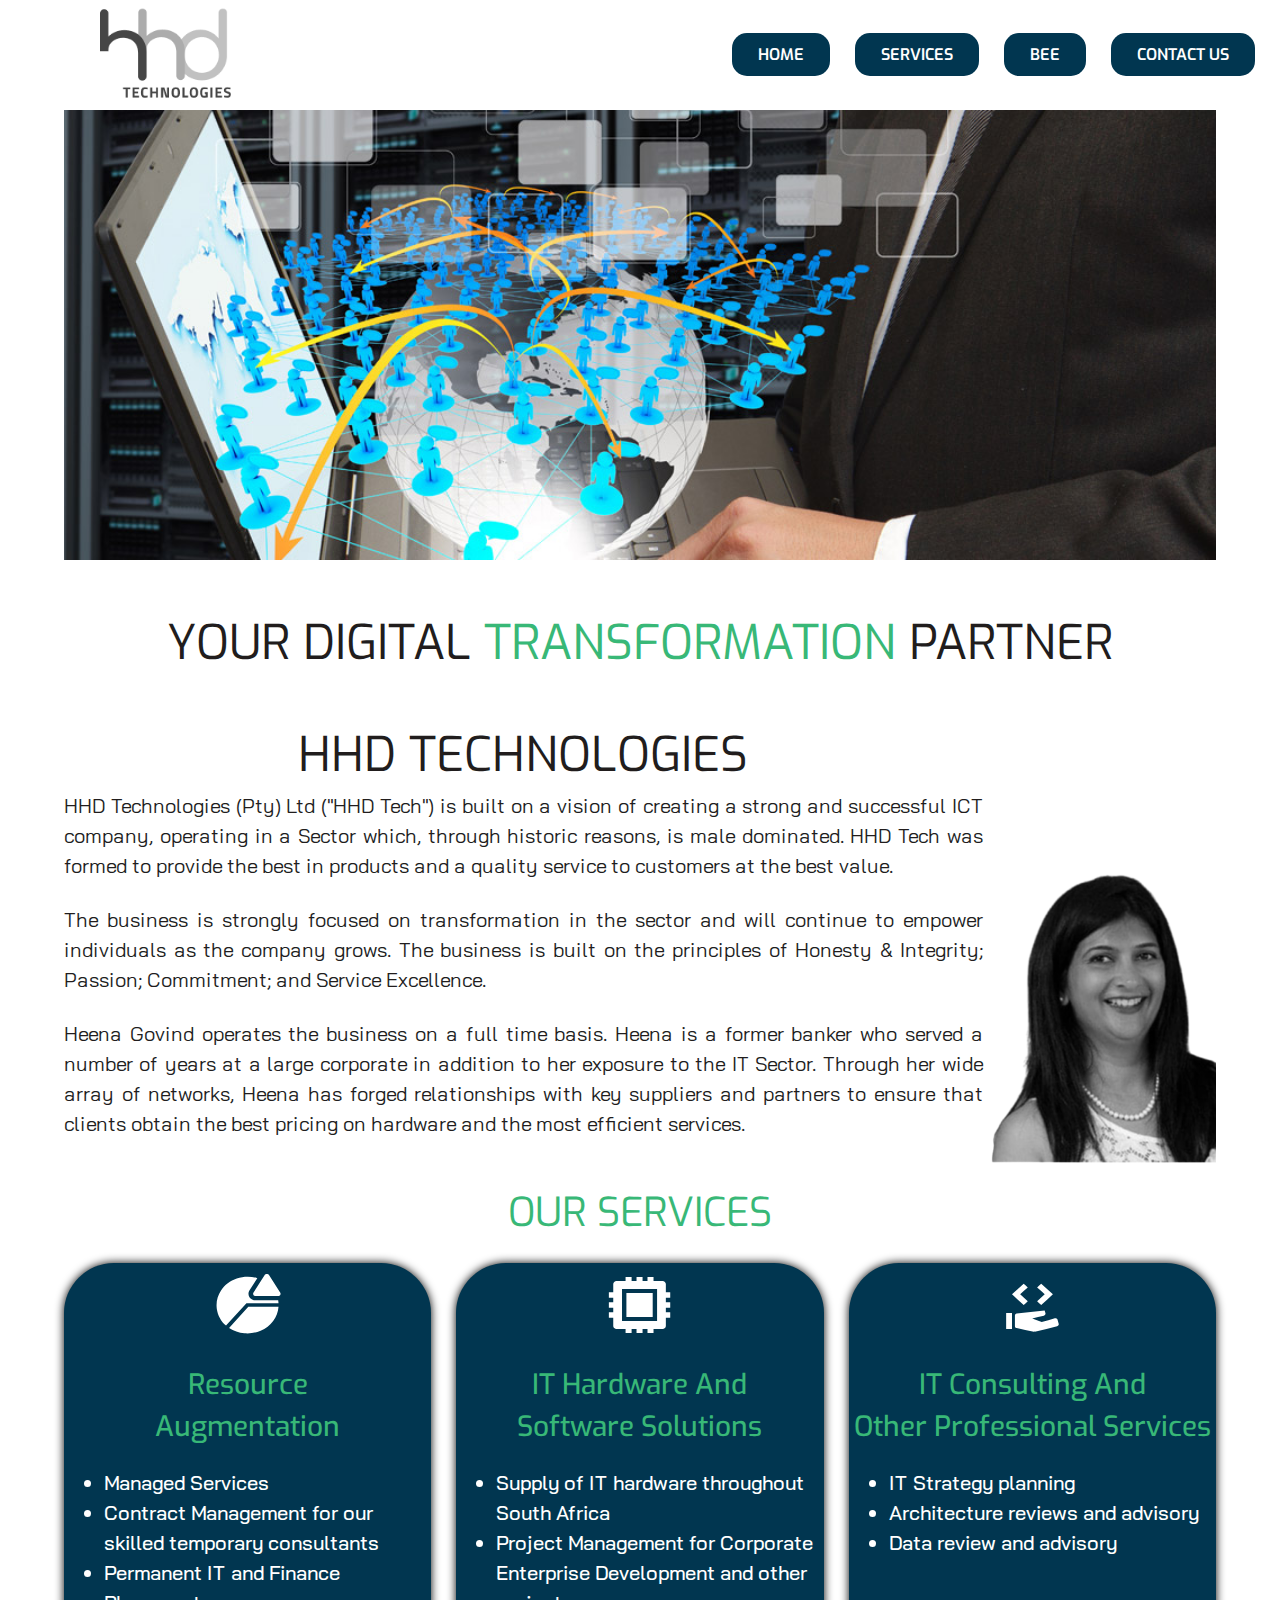
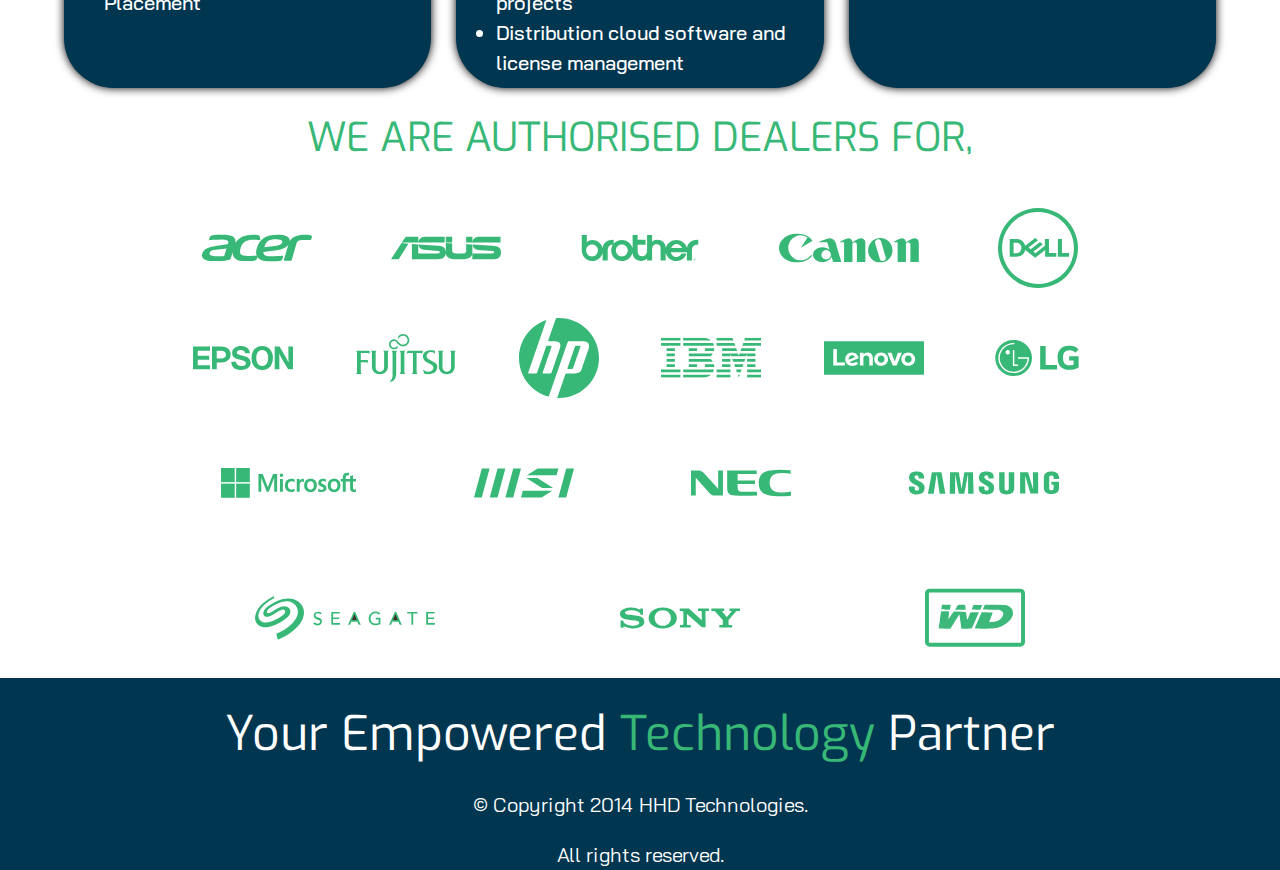
<file: index.html>
<!DOCTYPE html>
<html lang="en" dir="ltr">
  <head>
    <meta charset="utf-8">
    <title>My Website</title>
    <link rel="stylesheet" href="newstyles.css">
    <meta name="viewport" content="width=device-width, initial-scale=1.0">
    <link rel="preconnect" href="https://fonts.googleapis.com">
    <link rel="preconnect" href="https://fonts.gstatic.com" crossorigin>
    <link href="https://fonts.googleapis.com/css2?family=Bai+Jamjuree:ital,wght@0,200;0,300;0,400;0,500;0,600;0,700;1,200;1,300;1,400;1,500;1,600;1,700&family=Exo:ital,wght@0,100..900;1,100..900&display=swap" rel="stylesheet">
  </head>
  <body>
  
<section id="head">
  <div role="navigation" class="container-1200-nav">
    <nav class="nav">
        <img class="logo" src="./assets/logo.png" height="100px">
        <div class="menu-toggle" onclick="toggleMenu()">
            <img class="ham-icon" src="./assets/hamburger-icon.png" alt="">
        </div>
        <div class="nav-links" id="navLinks">
            <div class="block"><a>HOME</a></div>
            <div class="block"><a href="./public/services.html" alt="">SERVICES</a></div>
            <div class="block"><a href="./public/bee.html" alt="">BEE</a></div>
            <div class="block"><a href="./public/contact.html" alt="">CONTACT US</a></div>
        </div>
    </nav>
  </div>
</section>

<section id="hero">
  <div  class="container-1200">
    <div class="hero">
      <img class="banner-image" src="./assets/banner-home.jpg" width=100%VH height="550px">
      <div class="footer-title"><h1>YOUR DIGITAL <span>TRANSFORMATION</span> PARTNER</h1></div>
  </div>
</section>

<section id="hero-paragraph">
  <div  class="container-1200">
    <div class="hero-paragraph">
      <div>
        <h1 class="footer-title">HHD TECHNOLOGIES</h1>
        <p>HHD Technologies (Pty) Ltd ("HHD Tech") is built on a vision of creating a strong and successful ICT company, operating in a Sector which, through historic reasons, is male dominated. HHD Tech was formed to provide the best in products and a quality service to customers at the best value.</p><br>
        <p>The business is strongly focused on transformation in the sector and will continue to empower individuals as the company grows. The business is built on the principles of
          Honesty & Integrity; Passion; Commitment; and Service Excellence.
          </p><br>
        <p>Heena Govind operates the business on a full time basis. Heena is a former banker who served a number of years at a large corporate in addition to her exposure to the IT Sector. Through her wide array of networks, Heena has forged relationships with key suppliers and partners to ensure that clients obtain the best pricing on hardware and the most efficient services.</p><br>
      </div>
      <img src="./assets/Heena no-background 1.png" alt="ceo-picture" height="300px">
    </div>
  </div>
</section>

<section id="#services">
  <div  class="container-1200">
    <h2 class="service-heading">OUR SERVICES</h2>
    <div class="services">
      <div class="service-box">
        <img class="icon" src="./assets/icon1.svg" alt="icon">
        <h4 class="service-heading">Resource </br>Augmentation</h4>
        <ul>
          <li>Managed Services</li>
          <li>Contract Management for our skilled temporary consultants</li>
          <li>Permanent IT and Finance Placement</li>
        </ul>
      </div>
      <div class="service-box">
        <img class="icon" src="./assets/icon2.svg" alt="icon">
        <h4 class="service-heading">IT Hardware And </br>Software Solutions</h4>
        <ul>
          <li>Supply of IT hardware throughout South Africa</li>
          <li>Project Management for Corporate Enterprise Development and other projects</li>
          <li>Distribution cloud software and license management</li>
        </ul>
      </div>
      <div class="service-box">
        <img class="icon" src="./assets/icon3.svg" alt="icon">
        <h4 class="service-heading">IT Consulting And </br>Other Professional Services</h4>
        <ul>
          <li>IT Strategy planning</li>
          <li>Architecture reviews and advisory</li>
          <li>Data review and advisory</li>
        </ul>
      </div>
    </div>
  </div>
</section>


<section id="#partners">
  <div  class="container-1200">
    <h2 class="service-heading">WE ARE AUTHORISED DEALERS FOR,</h2>
    <div class="partner">
      <div class="partner-icons">
        <img class="partner-logo" src="./assets/partner logos green/Acer Icon.svg" alt="asus logo" width="110px">
        <img class="partner-logo" src="./assets/partner logos green/Asus Icon.svg" alt="asus logo"width="110px">
        <img class="partner-logo" src="./assets/partner logos green/Brother Icon.svg" alt="asus logo"width="120px">
        <img class="partner-logo" src="./assets/partner logos green/Canon Icon.svg" alt="asus logo"width="140px" height="100px">
        <img class="partner-logo" src="./assets/partner logos green/Dell Icon.svg" alt="asus logo" height="80px">
        <img class="partner-logo" src="./assets/partner logos green/Epson Icon.svg" alt="asus logo" width="100px">
        <img class="partner-logo" src="./assets/partner logos green/Fujisu Icon.svg" alt="asus logo" width="100px">
        <img class="partner-logo" src="./assets/partner logos green/HP Icon.svg" alt="asus logo" height="80px">
        <img class="partner-logo" src="./assets/partner logos green/IBM Icon.svg" alt="asus logo" width="100px" height="100px">
        <img class="partner-logo" src="./assets/partner logos green/Lenovo Icon.svg" alt="asus logo" width="100px" height="100px">
        <img class="partner-logo" src="./assets/partner logos green/LG Icon.svg" alt="asus logo" width="100px" height="100px">
        <img class="partner-logo" src="./assets/partner logos green/Microsoft Icon.svg" alt="asus logo" width="135px">
        <img class="partner-logo" src="./assets/partner logos green/MSI Icon.svg" alt="asus logo" width="100px" height="100px">
        <img class="partner-logo" src="./assets/partner logos green/NEC Icon.svg" alt="asus logo" width="100px" height="100px">
        <img class="partner-logo" src="./assets/partner logos green/Samsung Icon.svg" alt="asus" width="150px">
        <img class="partner-logo" src="./assets/partner logos green/Seagate Icon.svg" alt="asus logo" width="180px">
        <img class="partner-logo" src="./assets/partner logos green/Sony Icon.svg" alt="asus logo" width="120px">
        <img class="partner-logo" src="./assets/partner logos green/Western Digital Icon.svg" alt="asus logo" width="100px" height="100px">
      </div>
    </div>
  </div>
</section>

<footer class="footer-background">
  <div>
    <h1 class="footer-H1">Your Empowered <span>Technology</span> Partner</h1>
  </div>
  <p class="footer">&copy; Copyright 2014 HHD Technologies.</p>
  <p class="footer">All rights reserved.</p>
</footer>

<script>
  function toggleMenu() {
    var navLinks = document.getElementById("navLinks");
    navLinks.classList.toggle("show");
  }
</script>

</body>
</html>
</file>
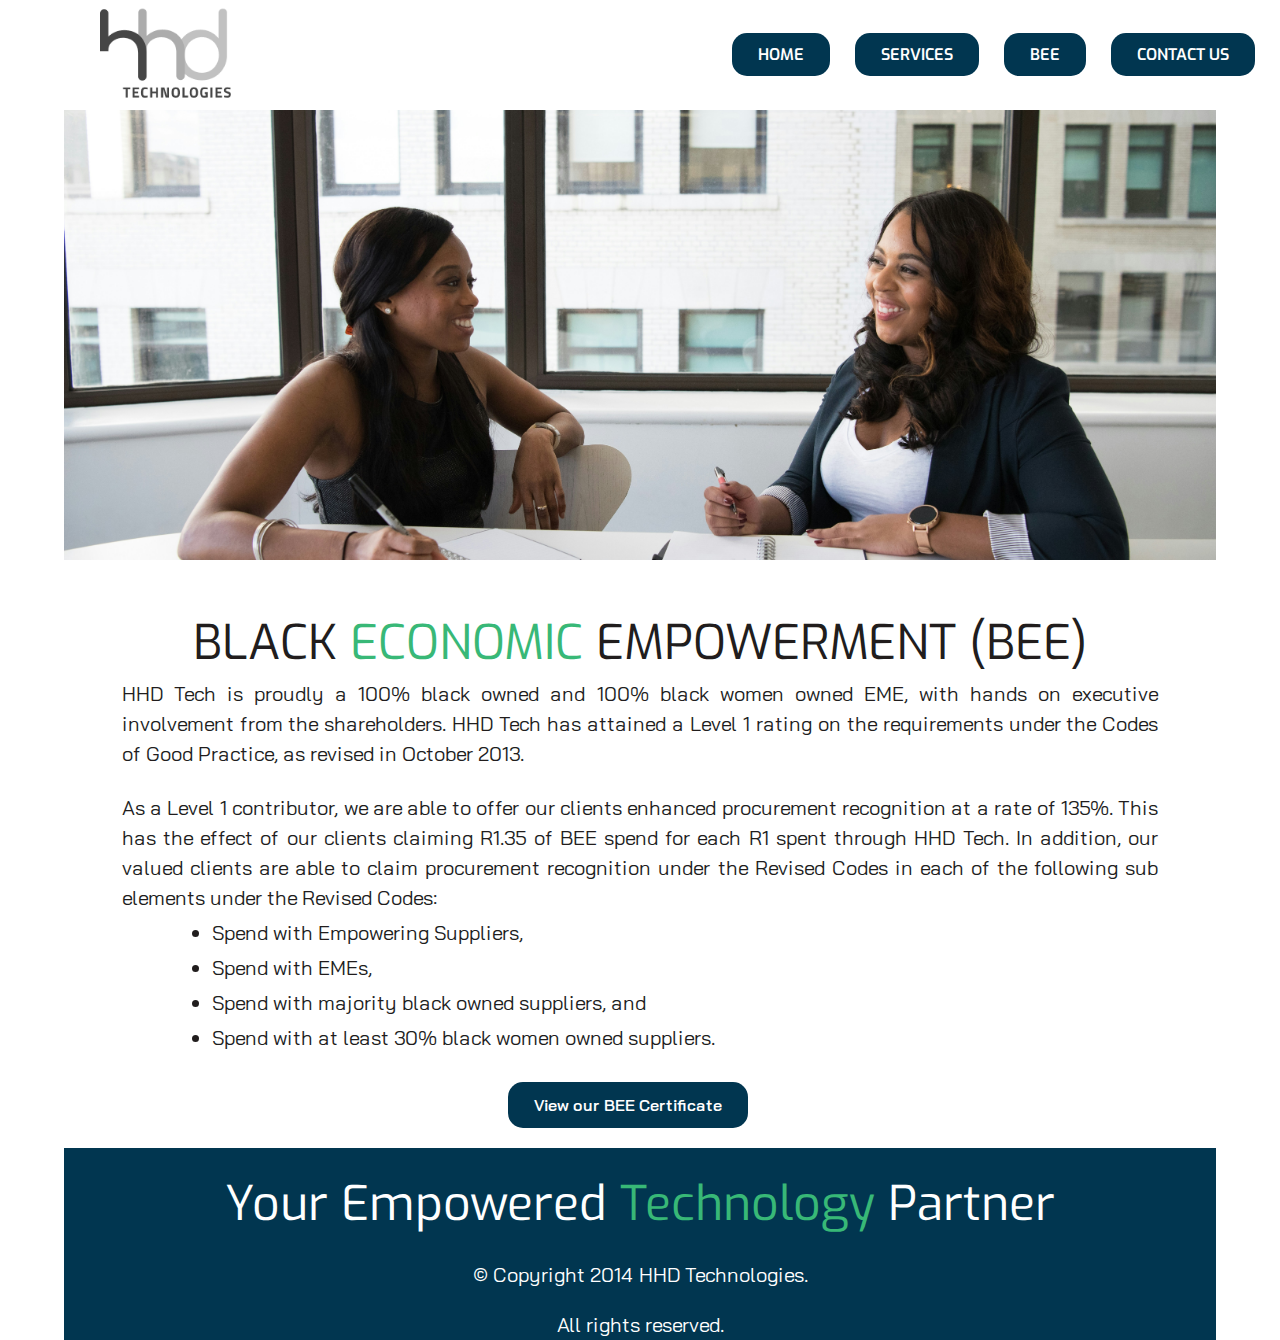
<file: public/bee.html>
<!DOCTYPE html>
<html lang="en" dir="ltr">
  <head>
    <meta charset="utf-8">
    <title>My Website</title>
    <link rel="stylesheet" href="../newstyles.css">
    <meta name="viewport" content="width=device-width, initial-scale=1.0">
    <link rel="preconnect" href="https://fonts.googleapis.com">
    <link rel="preconnect" href="https://fonts.gstatic.com" crossorigin>
    <link href="https://fonts.googleapis.com/css2?family=Bai+Jamjuree:ital,wght@0,200;0,300;0,400;0,500;0,600;0,700;1,200;1,300;1,400;1,500;1,600;1,700&family=Exo:ital,wght@0,100..900;1,100..900&display=swap" rel="stylesheet">

  </head>
  <body>
  
    <section id="head">
      <div role="navigation" class="container-1200-nav">
        <nav class="nav">
            <img class="logo" src="../assets/logo.png" height="100px">
            <div class="menu-toggle" onclick="toggleMenu()">
                <img class="ham-icon" src="../assets/hamburger-icon.png" alt="">
            </div>
            <div class="nav-links" id="navLinks">
              <div><a href="../index.html" alt="">HOME</a></div>
                <div><a href="services.html" alt="">SERVICES</a></div>
                <div><a href="#" alt="">BEE</a></div>
                <div><a href="contact.html" alt="">CONTACT US</a></div>
            </div>
        </nav>
      </div>
    </section>

<section id="">
    <div  class="container-1200">
      <div class="hero">
        <img class="bee-image" src="../assets/bee3.jpg" width=100% height="550px">
    </div>

<section id="it-support">
    <div  class="container-1200 h-paragraph">
      <div class="bee-paragraph">
        <div>
          <h1 class="footer-title">BLACK  <span>ECONOMIC</span> EMPOWERMENT (BEE)</h1>
          <p>HHD Tech is proudly a 100% black owned and 100% black women owned EME, with hands on executive involvement from the shareholders. HHD Tech has attained a Level 1 rating on the requirements under the Codes of Good Practice, as revised in October 2013.</p>
            </br>
        <p>As a Level 1 contributor, we are able to offer our clients enhanced procurement recognition at a rate of 135%. This has the effect of our clients claiming R1.35 of BEE spend for each R1 spent through HHD Tech. In addition, our valued clients are able to claim procurement recognition under the Revised Codes in each of the following sub elements under the Revised Codes:</p>
          <ul class="it-list">
              <li class="hhd2">Spend with Empowering Suppliers,</li>
              <li class="hhd2">Spend with EMEs,</li>
              <li class="hhd2">Spend with majority black owned suppliers, and</li>
              <li class="hhd2">Spend with at least 30% black women owned suppliers.</li>
          </ul>
          </br>
          <div class="bee-button">
          <a class="button" href="../assets/HHD-Technologies-BEE-Certificate.pdf" target="_blank">View our BEE Certificate</a>
        </div>
        </div>
      </div>
    </div>
</section>




<footer class="footer-background">
  <div>
    <h1 class="footer-H1">Your Empowered <span>Technology</span> Partner</h1>
  </div>
  <p class="footer">&copy; Copyright 2014 HHD Technologies.</p>
  <p class="footer">All rights reserved.</p>
</footer>

<script>
  function toggleMenu() {
    var navLinks = document.getElementById("navLinks");
    navLinks.classList.toggle("show");
  }
</script>

</body>
</html>
</file>
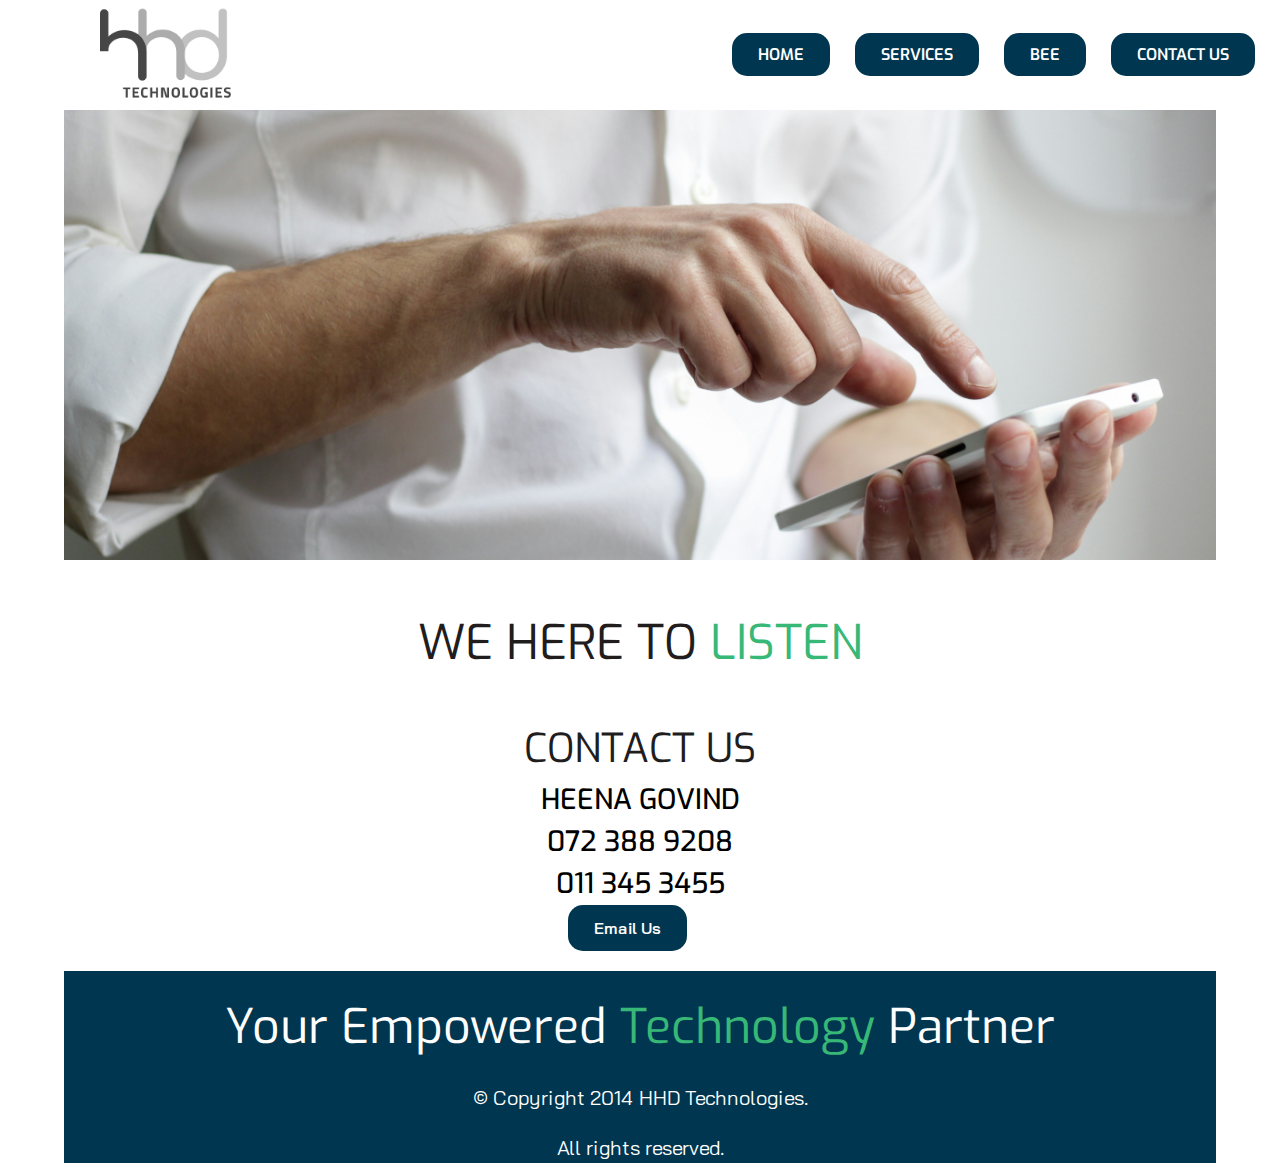
<file: public/contact.html>
<!DOCTYPE html>
<html lang="en" dir="ltr">
  <head>
    <meta charset="utf-8">
    <title>My Website</title>
    <link rel="stylesheet" href="../newstyles.css">
    <meta name="viewport" content="width=device-width, initial-scale=1.0">
    <link rel="preconnect" href="https://fonts.googleapis.com">
    <link rel="preconnect" href="https://fonts.gstatic.com" crossorigin>
    <link href="https://fonts.googleapis.com/css2?family=Bai+Jamjuree:ital,wght@0,200;0,300;0,400;0,500;0,600;0,700;1,200;1,300;1,400;1,500;1,600;1,700&family=Exo:ital,wght@0,100..900;1,100..900&display=swap" rel="stylesheet">

  </head>
  <body>

<section id="head">
      <div role="navigation" class="container-1200-nav">
        <nav class="nav">
            <img class="logo" src="../assets/logo.png" height="100px">
            <div class="menu-toggle" onclick="toggleMenu()">
                <img class="ham-icon" src="../assets/hamburger-icon.png" alt="">
            </div>
            <div class="nav-links" id="navLinks">
              <div><a href="../index.html" alt="">HOME</a></div>
                <div><a href="services.html" alt="">SERVICES</a></div>
                <div><a href="bee.html" alt="">BEE</a></div>
                <div><a href="#" alt="">CONTACT US</a></div>
            </div>
        </nav>
      </div>
    </section>

<section id="">
  <div  class="container-1200">
    <div class="hero">
      <img class="contact-image" src="../assets/contact2.jpg" width=100%VH height="550px">
      <div class="footer-title"><h1 class="title">WE HERE TO <span>LISTEN</span></h1></div>
  </div>

<section id="">
  <div  class="container-1200 c-paragraph">
    <div class="contact-paragraph">
      <div>
        <h2 class="footer-title">CONTACT US</h2>
        <div class="details">
          <H4 class="contact">HEENA GOVIND</H4>
        </div>
        <div class="details">
          <H4 class="contact">072 388 9208</H4>
        </div>
        <div class="details">
          <H4 class="contact">011 345 3455</H4>
        </div>
        <div class="bee-button">
          <a class="button" href="mailto:heena@hhdtech.co.za" target="_blank">Email Us</a>
        </div>
      </div>
    </div>
  </div>
</section>

<!--  Form Code
<section id="'form">
  <div  class="container-1200 form-container">
    <h1 class="form-heading">Form Submit Demo</h1>
    <form class="input-form" target="_blank" action="https://formsubmit.co/hits.govind@gmail.com" method="POST">
      <div class="form-group">
        <div class="form-row">
          <div class="col">
            <input type="text" name="name" class="form-control" placeholder="Full Name" required>
          </div>
          <div class="col">
            <input type="email" name="email" class="form-control" placeholder="Email Address" required>
          </div>
        </div>
      </div>
      <div class="form-group">
        <textarea placeholder="Your Message" class="form-control" name="message" rows="10" required></textarea>
      </div>
      <button type="submit" class="btn btn-lg btn-dark btn-block">Submit Form</button>
    </form>
  </div>
</section>
-->




<footer class="footer-background">
  <div>
    <h1 class="footer-H1">Your Empowered <span>Technology</span> Partner</h1>
  </div>
  <p class="footer">&copy; Copyright 2014 HHD Technologies.</p>
  <p class="footer">All rights reserved.</p>
</footer>

<script>
  function toggleMenu() {
    var navLinks = document.getElementById("navLinks");
    navLinks.classList.toggle("show");
  }
</script>

</body>
</html>
</file>
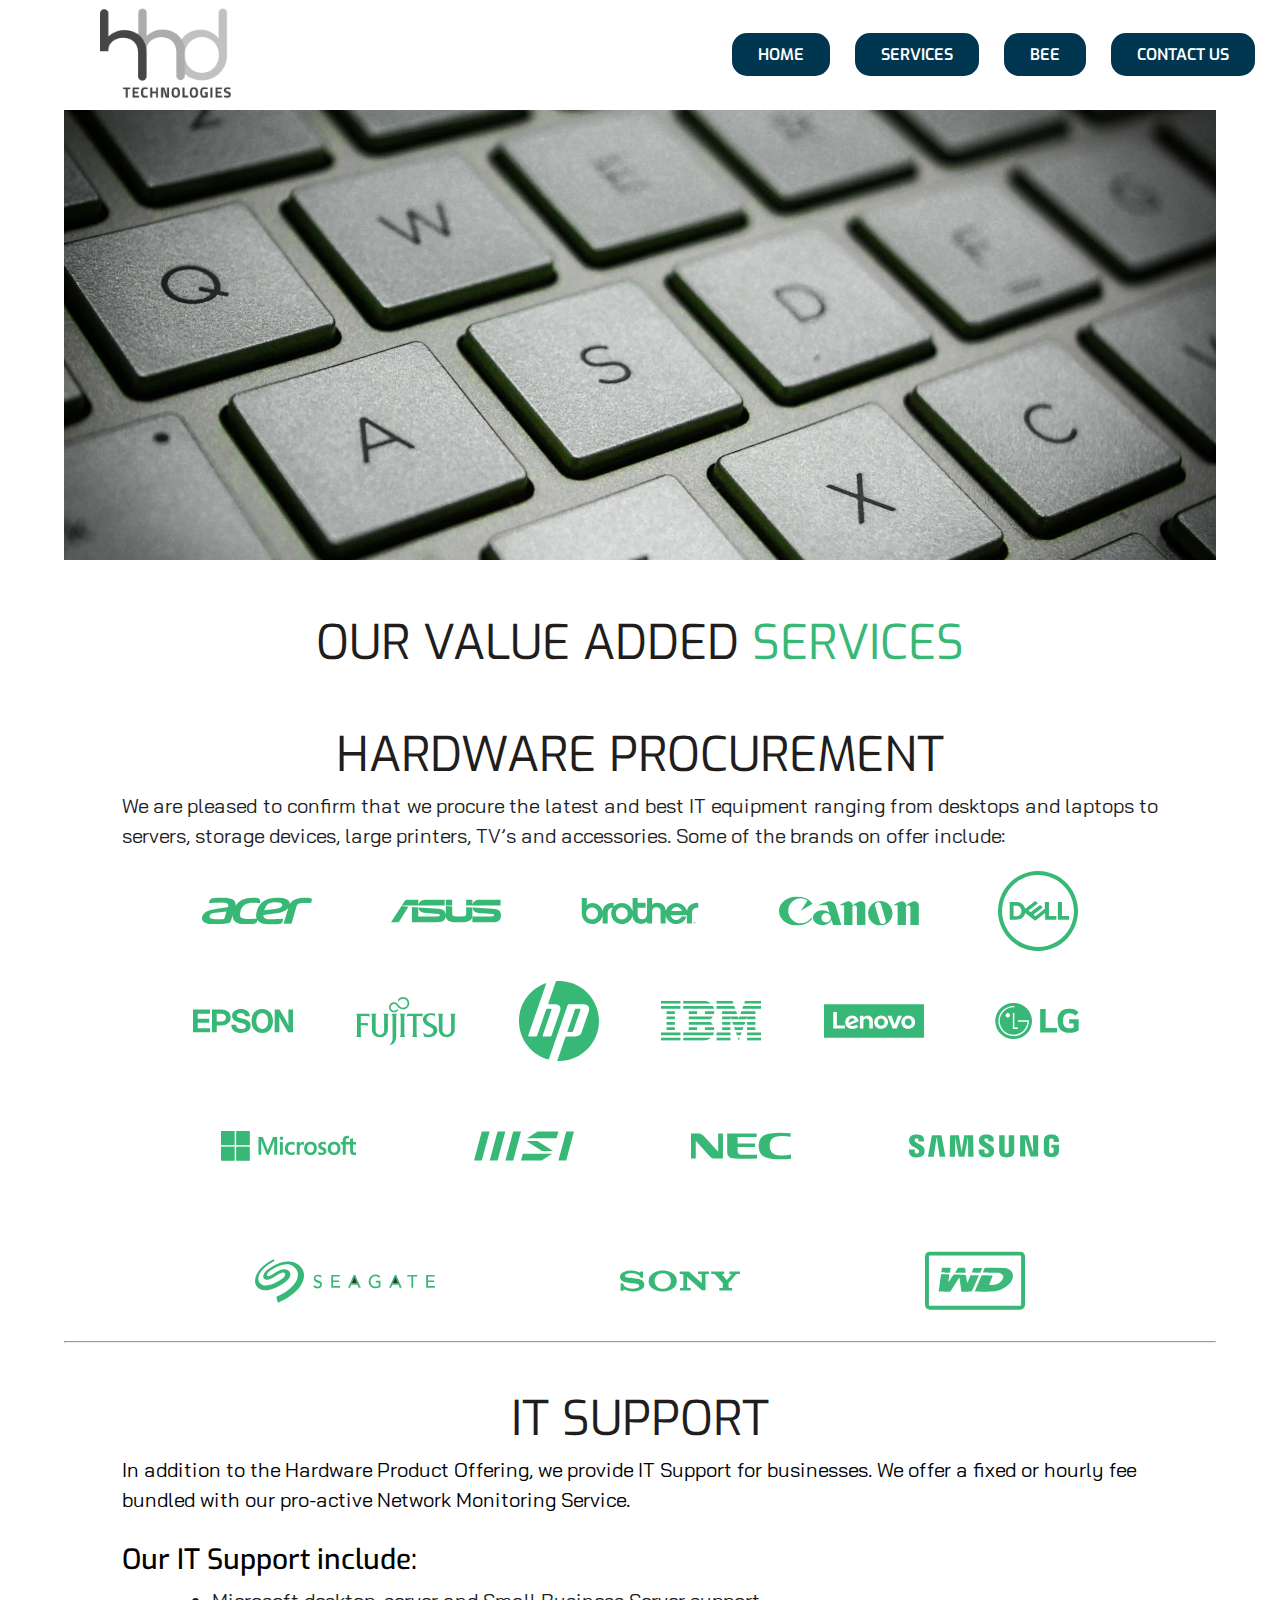
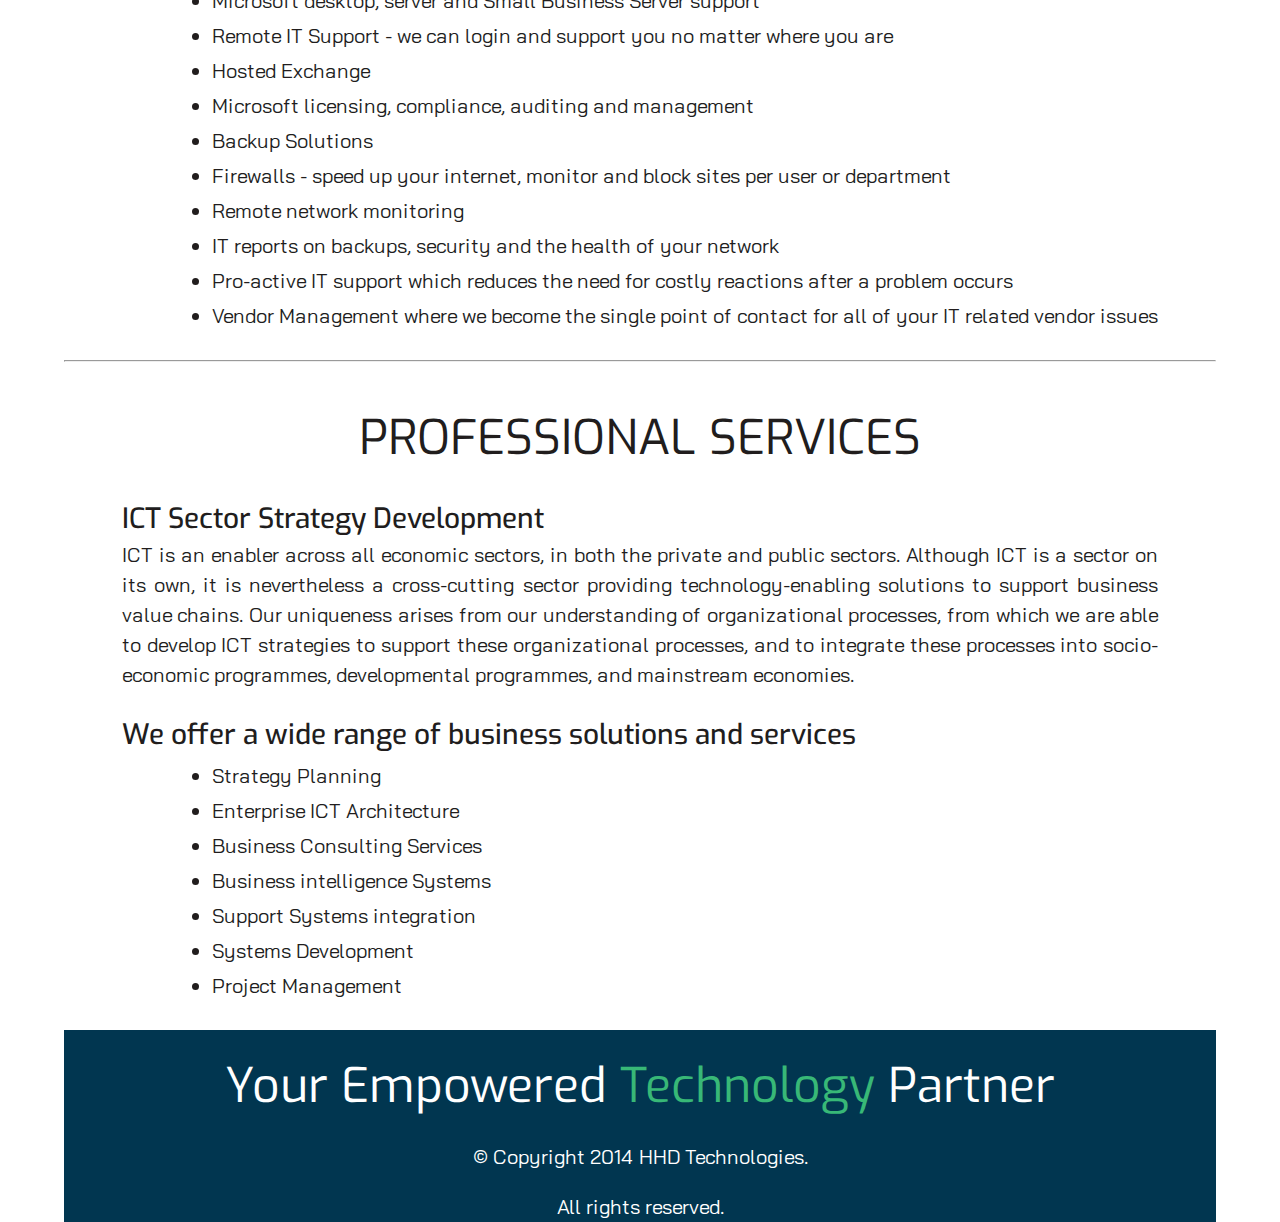
<file: public/services.html>
<!DOCTYPE html>
<html lang="en" dir="ltr">
  <head>
    <meta charset="utf-8">
    <title>My Website</title>
    <link rel="stylesheet" href="../newstyles.css">
    <meta name="viewport" content="width=device-width, initial-scale=1.0">
    <link rel="preconnect" href="https://fonts.googleapis.com">
    <link rel="preconnect" href="https://fonts.gstatic.com" crossorigin>
    <link href="https://fonts.googleapis.com/css2?family=Bai+Jamjuree:ital,wght@0,200;0,300;0,400;0,500;0,600;0,700;1,200;1,300;1,400;1,500;1,600;1,700&family=Exo:ital,wght@0,100..900;1,100..900&display=swap" rel="stylesheet">

  </head>
  <body>
  
    <section id="head">
      <div role="navigation" class="container-1200-nav">
        <nav class="nav">
            <img class="logo" src="../assets/logo.png" height="100px">
            <div class="menu-toggle" onclick="toggleMenu()">
                <img class="ham-icon" src="../assets/hamburger-icon.png" alt="">
            </div>
            <div class="nav-links" id="navLinks">
                <div><a href="../index.html" alt="">HOME</a></div>
                <div><a href="#" alt="">SERVICES</a></div>
                <div><a href="bee.html" alt="">BEE</a></div>
                <div><a href="contact.html" alt="">CONTACT US</a></div>
            </div>
        </nav>
      </div>
    </section>

<section id="">
    <div  class="container-1200">
      <div class="hero">
        <img class="service-image" src="../assets/keyboard1.jpg" width=100%VH height="550px">
        <div class="footer-title"><h1>OUR VALUE ADDED <span>SERVICES</span></h1></div>
    </div>

    <section id="hardware-procurement"></section>
    <div  class="container-1200 h-paragraph">
      <div class="hardware-paragraph">
        <div>
          <h1 class="footer-title">HARDWARE PROCUREMENT</h1>
          <p>We are pleased to confirm that we procure the latest and best IT equipment ranging from desktops and laptops to servers, storage devices, large printers, TV’s and accessories. Some of the brands on offer include:</p>
          <div class="partner">
            <div class="partner-icons">
              <img class="partner-logo" src="../assets/partner logos green/Acer Icon.svg" alt="asus logo" width="110px">
              <img class="partner-logo" src="../assets/partner logos green/Asus Icon.svg" alt="asus logo"width="110px">
              <img class="partner-logo" src="../assets/partner logos green/Brother Icon.svg" alt="asus logo"width="120px">
              <img class="partner-logo" src="../assets/partner logos green/Canon Icon.svg" alt="asus logo"width="140px" height="100px">
              <img class="partner-logo" src="../assets/partner logos green/Dell Icon.svg" alt="asus logo" height="80px">
              <img class="partner-logo" src="../assets/partner logos green/Epson Icon.svg" alt="asus logo" width="100px">
              <img class="partner-logo" src="../assets/partner logos green/Fujisu Icon.svg" alt="asus logo" width="100px">
              <img class="partner-logo" src="../assets/partner logos green/HP Icon.svg" alt="asus logo" height="80px">
              <img class="partner-logo" src="../assets/partner logos green/IBM Icon.svg" alt="asus logo" width="100px" height="100px">
              <img class="partner-logo" src="../assets/partner logos green/Lenovo Icon.svg" alt="asus logo" width="100px" height="100px">
              <img class="partner-logo" src="../assets/partner logos green/LG Icon.svg" alt="asus logo" width="100px" height="100px">
              <img class="partner-logo" src="../assets/partner logos green/Microsoft Icon.svg" alt="asus logo" width="135px">
              <img class="partner-logo" src="../assets/partner logos green/MSI Icon.svg" alt="asus logo" width="100px" height="100px">
              <img class="partner-logo" src="../assets/partner logos green/NEC Icon.svg" alt="asus logo" width="100px" height="100px">
              <img class="partner-logo" src="../assets/partner logos green/Samsung Icon.svg" alt="asus" width="150px">
              <img class="partner-logo" src="../assets/partner logos green/Seagate Icon.svg" alt="asus logo" width="180px">
              <img class="partner-logo" src="../assets/partner logos green/Sony Icon.svg" alt="asus logo" width="120px">
              <img class="partner-logo" src="../assets/partner logos green/Western Digital Icon.svg" alt="asus logo" width="100px" height="100px">
            </div>
            
          </div>
        </div>
      </div>
    </div>
    <hr />

<section id="it-support">
  <div  class="container-1200 h-paragraph">
    <div class="it-paragraph">
        <h1 class="footer-title">IT SUPPORT</h1>
        <p>In addition to the Hardware Product Offering, we provide IT Support for businesses. We offer a fixed or hourly fee bundled with our pro-active Network Monitoring Service.</p><br>
        <h4 class="hhd">Our IT Support include:</h4>
        <ul class="it-list">
            <li class="hhd2">Microsoft desktop, server and Small Business Server support</li>
            <li class="hhd2">Remote IT Support - we can login and support you no matter where you are</li>
            <li class="hhd2">Hosted Exchange</li>
            <li class="hhd2">Microsoft licensing, compliance, auditing and management</li>
            <li class="hhd2">Backup Solutions</li>
            <li class="hhd2">Firewalls - speed up your internet, monitor and block sites per user or department</li>
            <li class="hhd2">Remote network monitoring</li>
            <li class="hhd2">IT reports on backups, security and the health of your network</li>
            <li class="hhd2">Pro-active IT support which reduces the need for costly reactions after a problem occurs</li>
            <li class="hhd2">Vendor Management where we become the single point of contact for all of your IT related vendor issues</li>
        </ul>
    </div>
  </div>
  <br>
  <hr />

  <section id="it-support"></section>
  <div  class="container-1200 h-paragraph">
    <div class="professional-paragraph">
      <div>
        <h1 class="footer-title">PROFESSIONAL SERVICES</h1><br>
        <h4 class="hhd">ICT Sector Strategy Development</h4>
        <p>ICT is an enabler across all economic sectors, in both the private and public sectors. Although ICT is a sector on its own, it is nevertheless a cross-cutting sector providing technology-enabling solutions to support business value chains. Our uniqueness arises from our understanding of organizational processes, from which we are able to develop ICT strategies to support these organizational processes, and to integrate these processes into socio-economic programmes, developmental programmes, and mainstream economies.</p><br>
        <h4 class="hhd">We offer a wide range of business solutions and services</h4>
        <ul class="it-list">
            <li class="hhd2">Strategy Planning</li>
            <li class="hhd2">Enterprise ICT Architecture</li>
            <li class="hhd2">Business Consulting Services</li>
            <li class="hhd2">Business intelligence Systems</li>
            <li class="hhd2">Support Systems integration</li>
            <li class="hhd2">Systems Development</li>
            <li class="hhd2">Project Management</li>
        </ul>
        <br>
      </div>
    </div>
  </div>
</section>




<footer class="footer-background">
  <div>
    <h1 class="footer-H1">Your Empowered <span>Technology</span> Partner</h1>
  </div>
  <p class="footer">&copy; Copyright 2014 HHD Technologies.</p>
  <p class="footer">All rights reserved.</p>
</footer>

<script>
  function toggleMenu() {
    var navLinks = document.getElementById("navLinks");
    navLinks.classList.toggle("show");
  }
</script>

</body>
</html>
</file>
<file: newstyles.css>
// <uniquifier>: Use a unique and descriptive class name
// <weight>: Use a value from 100 to 900

/* Use a more-intuitive box-sizing model */
*, *::before, *::after {
  box-sizing: border-box;
}

/* Remove default margin */
* {
  margin: 0;
}

/* Typographic tweaks! Add accessible line-height and Improve text rendering */
body {
  line-height: 1.5;
  -webkit-font-smoothing: antialiased;

}



.exo-<uniquifier> {
  font-family: "Exo", sans-serif;
  font-optical-sizing: auto;
  font-weight: <weight>;
  font-style: normal;
}

.bai-jamjuree-extralight {
  font-family: "Bai Jamjuree", sans-serif;
  font-weight: 200;
  font-style: normal;
}

.bai-jamjuree-light {
  font-family: "Bai Jamjuree", sans-serif;
  font-weight: 300;
  font-style: normal;
}

.bai-jamjuree-regular {
  font-family: "Bai Jamjuree", sans-serif;
  font-weight: 400;
  font-style: normal;
}

.bai-jamjuree-medium {
  font-family: "Bai Jamjuree", sans-serif;
  font-weight: 500;
  font-style: normal;
}

.bai-jamjuree-semibold {
  font-family: "Bai Jamjuree", sans-serif;
  font-weight: 600;
  font-style: normal;
}

.bai-jamjuree-bold {
  font-family: "Bai Jamjuree", sans-serif;
  font-weight: 700;
  font-style: normal;
}

.bai-jamjuree-extralight-italic {
  font-family: "Bai Jamjuree", sans-serif;
  font-weight: 200;
  font-style: italic;
}

.bai-jamjuree-light-italic {
  font-family: "Bai Jamjuree", sans-serif;
  font-weight: 300;
  font-style: italic;
}

.bai-jamjuree-regular-italic {
  font-family: "Bai Jamjuree", sans-serif;
  font-weight: 400;
  font-style: italic;
}

.bai-jamjuree-medium-italic {
  font-family: "Bai Jamjuree", sans-serif;
  font-weight: 500;
  font-style: italic;
}

.bai-jamjuree-semibold-italic {
  font-family: "Bai Jamjuree", sans-serif;
  font-weight: 600;
  font-style: italic;
}

.bai-jamjuree-bold-italic {
  font-family: "Bai Jamjuree", sans-serif;
  font-weight: 700;
  font-style: italic;
}

h1 {
  font-family: "Exo", sans-serif;
  font-size: 48px;
  font-weight:400;
  margin: 0; padding: 0;
}

h2 {
  font-family: "Exo", sans-serif;
  font-size: 40px;
  font-weight:400;
  margin: 0; padding: 0;
}

h3 {
  font-family: "Exo", sans-serif;
  font-size: 34px;
  font-weight:400;
  margin: 0; padding: 0;
}

h4 {
  font-family: "Exo", sans-serif;
  font-size: 28px;
  font-weight:500;
  margin: 0; padding: 0;
}

p {
  font-family: "Bai Jamjuree", sans-serif;
  font-weight: 400;
  font-size: 20px;
  margin: 0; padding: 0;
}

span {
  color: #38B877;
}


/* This section is for the NAV Bar */
.container-1200-nav {
    /* background-image: linear-gradient(90deg, #027BB6, #013650); */
    background-color: white;
    width: 100%vw;
  }

  .container-1200 {
    margin: 0 auto;
    padding: 0 5%;
  }

nav {
    display: flex;
    justify-content: space-between; 
    align-items: center;
  }
  
  .nav-links {
    font-family: exo;
    display: flex;
    color: rgb(20, 111, 190);
  }
  
  .nav-links :hover {
    color: #38B877;
    font-weight: 500;
  }
  
  a {
    text-decoration: none;
    color: white;
    font-weight: 600;
    background-color: #013650;
    border: 1px solid transparent;
    border-radius: 15px;
    padding: 10px 25px;
    margin: 0 25px 0 0;
  }

  .logo {
    /* margin-left: 10%; */
    padding-left: 100px;
    margin-bottom: 10px;
  }

  /* Hero */
  .footer-title {
    color: #211d1d;
    text-align: center;
    padding-top: 40px;
  }

  .hero-paragraph, .hardware-paragraph, .professional-paragraph, .bee-paragraph {
    display: flex;
    justify-content: space-between;
    align-items: end;
    text-align: justify ;
    color: #211d1d;
    margin: 0 auto;
  }

  .service-heading {
    text-align: center;
    margin: 20px 0;
    color: #38B877;
  }

  .services {
    display: flex;
    gap: 25px;
    justify-content: center;
    text-align: center;
  }

  .service-box {
    height: auto;
    width: 420px;
    color: white;
    background-color: #013650;
    border-radius: 50px;
    padding: 10px 0;
    box-shadow: 0px 0px 10px rgba(0, 0, 0, 2);
  }

  ul {
    font-family: "Bai Jamjuree", sans-serif;
    font-weight: 500;
    font-size: 20px;
    text-align: left;
    color: white;
  }

  .partner {
    display: flex;
    flex-direction: row;
    flex-wrap: wrap;
    align-items: center;
    justify-content: center;
    text-align: center;
  }

  .partner-icons {
    max-width: 70vw;
    display: flex;
    flex-wrap: wrap;
    gap: 0px 60px;
    align-items: center;
    justify-content: space-around;
    padding: 0;
  }

  .footer {
    display: flex;
    justify-content: center;
    background-color: #013650;
    color: white;
    margin-top: 20px;
  }
  
  .footer-background {
    background-color: #013650;
  }

  .footer-H1 {
    color: white;
    text-align: center;
    padding-top: 20px;
  }

  .bee-image, .contact-image, .banner-image, .service-image {
    object-fit: cover;
    object-position: center;
    height: 50vh;
  }

  .details {
    display: flex;
    justify-content: center;
    align-items: center; 
  }

  .bee-button {
    display: flex;
    font-family: "Bai Jamjuree", sans-serif;
    justify-content: center;
    padding-bottom: 20px;
    =
  }
  
  .bee-button :hover {
    background-color: #104b68;
    box-shadow: 0px 0px 10px rgba(0, 0, 0, 2);
  }

  .hhd2 {
    color: #211d1d;
    margin: 5px 0 5px 50px;
    font-family: "Bai Jamjuree", sans-serif;
    font-weight: 400;
    font-size: 20px;
  }
    
.ham-icon {
  margin-left: auto;
  }
    
    .menu-toggle {
      display: none;
      flex-direction: column;
      justify-content: space-around;
      width: 30px;
      height: 20px;
      cursor: pointer;
    }


@media screen and (max-width: 800px) {
      .nav-links {
        display: none;
        flex-direction: column;
        gap: 40px;
        position: absolute;
        top: 110px; /* Adjust as needed */
        left: 0;
        width: 100%;
        text-align: center;
        background-color: lightslategray;
        padding: 10px;
      }
    
      .nav-links.show {
        display: flex;
        
      }
    
      .nav-links.show a {
        margin: 5px 0;
       
      }


    
      .menu-toggle {
        display: flex;
        padding-right: 7%;
      }

      .services {
        display: flex;
        flex-direction: column;
      }

      .service-box {
        margin: 0 auto;
        width: 100%;
        height: auto;
      }

      ul {
        font-family: "Bai Jamjuree", sans-serif;
        font-weight: 500;
        font-size: 24px;
        text-align: left;
        color: white;
        /* list-style: none; */
      }

      li {
        text-align: center;
        /* text-decoration: none; */
      }


      h1 {
        font-size: 40px;
        font-weight:500;
      }
      
      h2 {
        font-size: 40px;
        font-weight:400;
      }
      
      h3 {
        font-size: 34px;
        font-weight:400;
      }
      
      h4 {
        font-size: 28px;
        font-weight:500;
      }
      
      p {
        font-weight: 400;
        font-size: 22px;
      }

      .hero-paragraph {
        display: flex;
        flex-direction: column;
        justify-content: space-between;
        align-items: center;
        text-align: justify ;
        color: #211d1d;
        margin: 0 auto;
      }

      .it-list li {
      text-align: left;
      margin-left: -30px;
      }

      .footer {
        text-align: center;
        font-size: medium;

      }

 
      
    }
</file>
